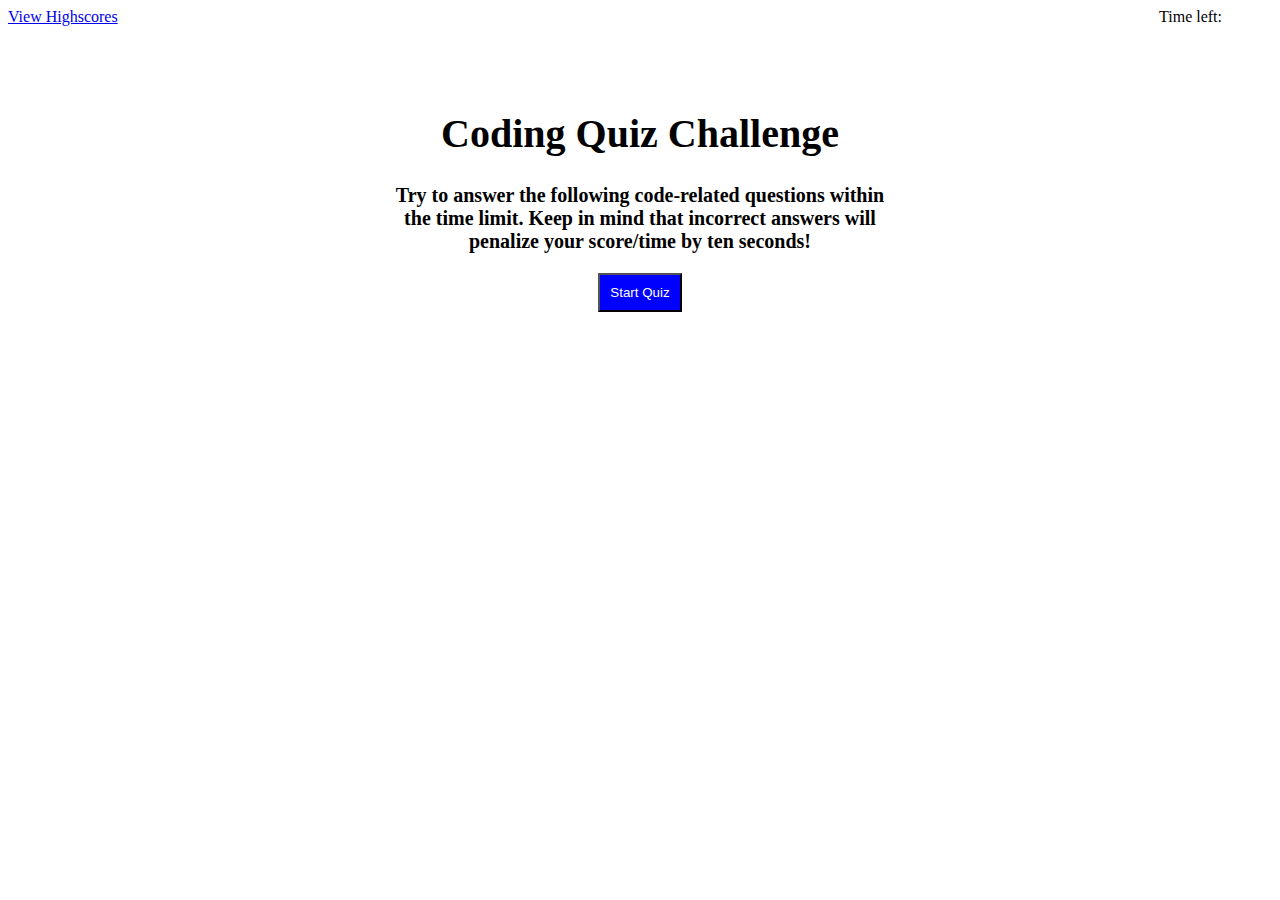
<file: index.html>
<!DOCTYPE html>
<html lang="en">

<head>
    <meta charset="UTF-8">
    <meta name="viewport" content="width=device-width, initial-scale=1">
    <title>Code Quiz Intro</title>
    <script src="https://cdnjs.cloudflare.com/ajax/libs/jquery/3.2.1/jquery.min.js"></script>
    <link rel="stylesheet" type="text/css" href="style.css">
</head>

<body>
    <div>
        <div id="highscores">
            <a href="highscores.html">View Highscores</a>
        </div>
        <div id="timer">
            Time left:

        </div>
    </div>
    <div id="mainSection">
        <h1>Coding Quiz Challenge</h1>
        <p>Try to answer the following code-related questions within the time limit. Keep in mind that incorrect answers
            will penalize your score/time by ten seconds!</p>
        <button id="startButton">Start Quiz</button>
    </div>


    <form id="form">Your score is:
        <br /><br />
        <div></div> Enter your name here:
        <input id="formInput">
        <button id="saveButton">save</button>
    </form>

    <script src="./script.js"></script>

</body>

</html>

<!-- CREATE ARRAYS FOR ANSWERS (WRONG, WRONG, CORRECT, WRONG) AND ASSIGN THEM AS ATTRIBUTES FOR EACH  -->
<!-- MAYBE ONE ID FOR ALL ANSWERS, (SEE CRYSTAL EXAMPLE) -->
</file>
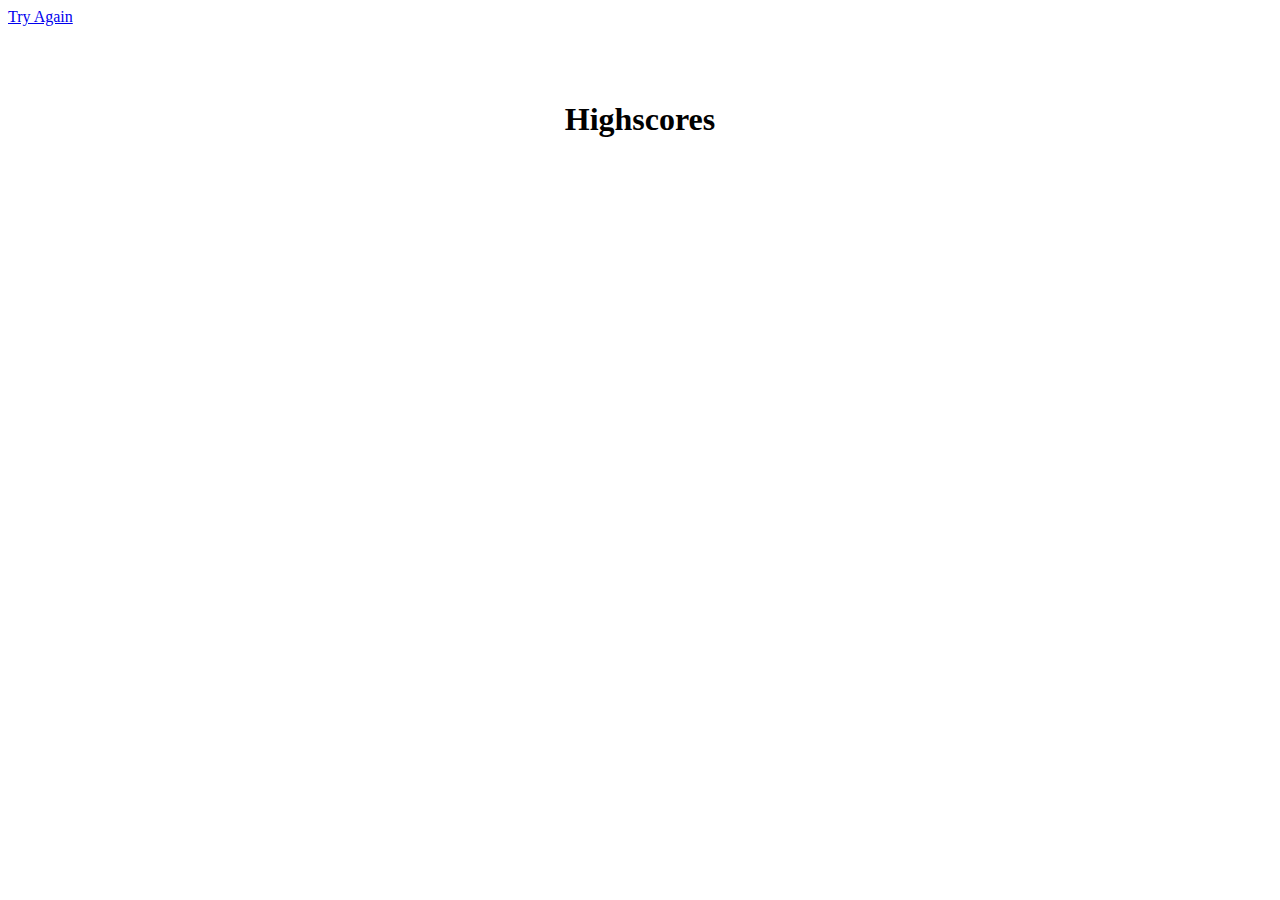
<file: highscores.html>
<!DOCTYPE html>
<html lang="en">

<head>
    <meta charset="UTF-8">
    <meta name="viewport" content="width=device-width, initial-scale=1">
    <title>Code Quiz Highscores</title>
    <script src="https://cdnjs.cloudflare.com/ajax/libs/jquery/3.2.1/jquery.min.js"></script>
    <link rel="stylesheet" type="text/css" href="style.css">
</head>

<body>
    <div id="tryAgain">
        <a href="index.html">Try Again</a>
        <!-- <div id="yourScore">Your score is: </div> -->
        <form id="form">Please enter your name here:
            <input id="formInput">
            <button id="saveButton">save</button>
        </form>


        <h1 id="highscoresHeader">Highscores</h1>

        <ol id="highscoresList"></ol>


        <script src="./script.js"></script>
</body>

</html>
</file>
<file: style.css>
#highscores {
    float: left;
}

#timer {
    float: right;
    margin-right: 50px;
}


#mainSection {
    margin: auto;
    text-align: center;
    width: 40%;
    padding: 75px 10px 10px 10px;
    font-size: 20px;
    font-weight: bold;
    font-family: Georgia, 'Times New Roman', Times, serif;
  }

  button {
    margin: auto;
    padding: 10px;
    background-color: blue;
    color: white;
  }

  .buttons {
    margin: auto;
    text-align: center;
  }

  #yourScore {
    margin: auto;
    text-align: center;
    padding: 75px 10px 10px 10px;   
    font-weight: bold;
    font-family: Georgia, 'Times New Roman', Times, serif;
  }

  #highscoresHeader {
    margin: auto;
    text-align: center;
    padding: 75px 10px 10px 10px;   
    font-weight: bold;
    font-family: Georgia, 'Times New Roman', Times, serif;
  }

  #form {
    margin: auto;
    text-align: center;
    padding: 75px 10px 10px 10px; 
    font-family: Georgia, 'Times New Roman', Times, serif;
  }

  #highscoresList {
    margin: auto;
    text-align: center;
    width: 400px;
    padding: 75px 10px 10px 10px;   
    font-weight: bold;
    font-family: Georgia, 'Times New Roman', Times, serif;
  }

  @-ms-viewport {
    width: 100vw;
  }
</file>
